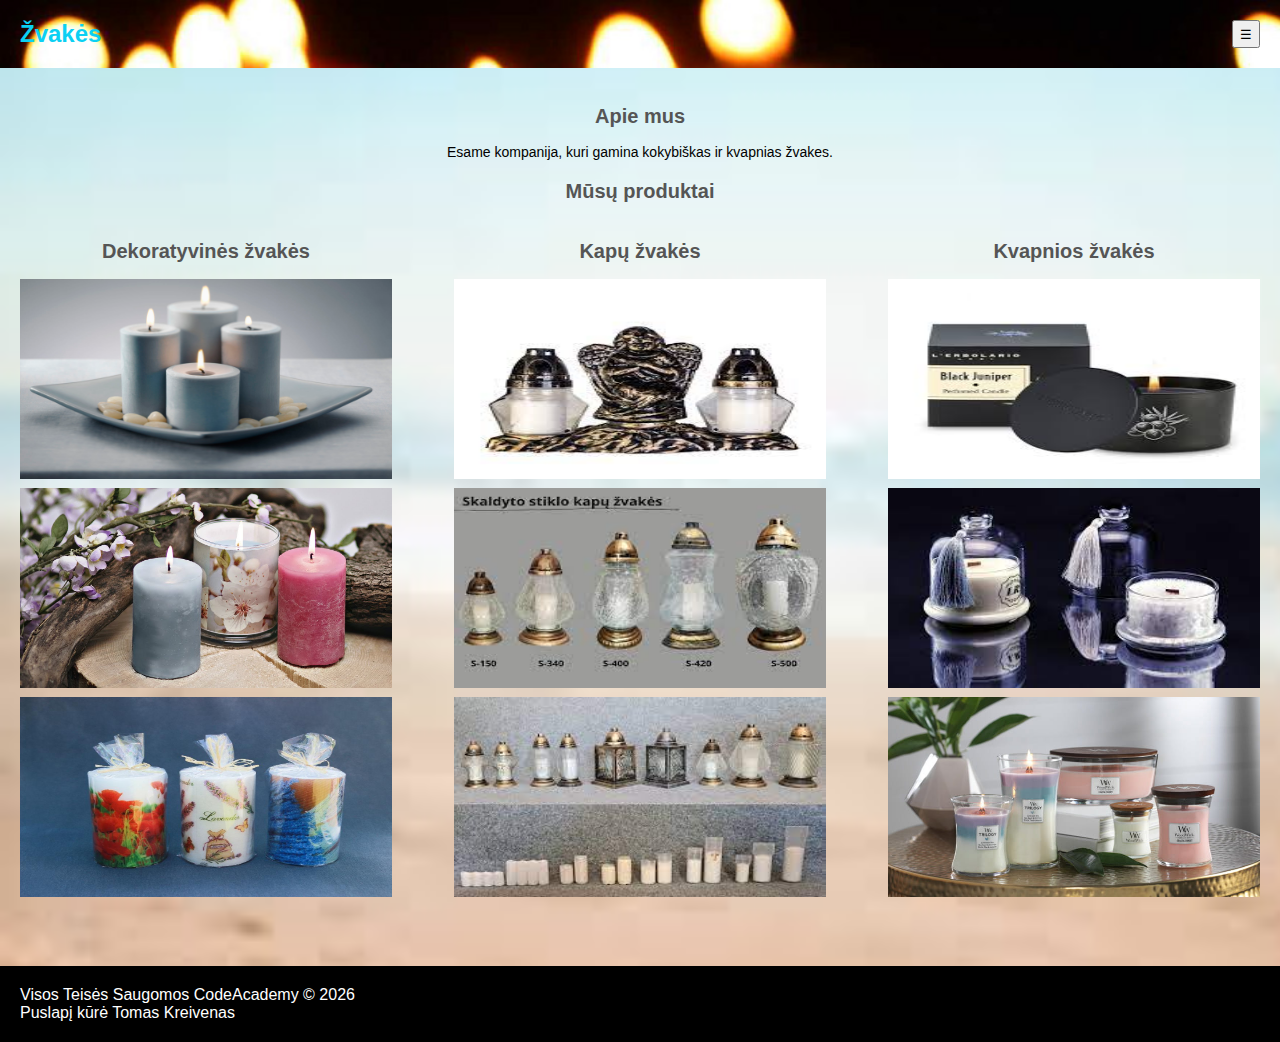
<file: index.html>
<!DOCTYPE html>
<html>
<head>
  <meta charset="UTF-8">
  <title>Zvakes.lt</title>
  <link rel="stylesheet" type="text/css" href="style.css">
</head>
<body>
  <header class="yellow-header right-align">
    <h1 id="company-name">Zvakes</h1>
    <button id="menu-toggle" onclick="toggleMenu()">☰</button>
    <nav id="main-menu" class="right-align">
      <ul>
        <li><a href="index.html">Žvakės</a></li>
        <li><a href="Apiemus.html">Apie Mus</a></li>
        <li><a href="Dekoratyvines.html">Dekoratyvinės žvakės</a></li>
        <li><a href="kapu.html">Kapų žvakės</a></li>
        <li><a href="kvapnios.html">Kvapnios žvakės</a></li>
      </ul>
    </nav>
  </header>  
  <main>
    <section id="about-section">
      <h2>Apie mus</h2>
      <p>Esame kompanija, kuri gamina kokybiškas ir kvapnias žvakes.</p>
    </section>
    <section id="product-section">
      <h2 class="centered">Mūsų produktai</h2>
    </section>
      <div class="gallery">
        <div class="product">
          <section id="dekoratyvines-zvakes-section">
            <h2 class="centered">Dekoratyvinės žvakės</h2>
          <img src="./assets/Dekoratyvines-zvakes (1).jpg" alt="Nuotrauka 1" onmouseover="zoomIn(this)" onmouseout="zoomOut(this)">
          <img src="./assets/dekoratyvines-zvakes.jpg" alt="Nuotrauka 2" onmouseover="zoomIn(this)" onmouseout="zoomOut(this)">
          <img src="./assets/Žvakė-Cilindras-100.150-su-dekupažu-pakuota.jpg" alt="Nuotrauka 3" onmouseover="zoomIn(this)" onmouseout="zoomOut(this)">
          </section>

        </div>
        <div class="product">
          <section id="kapu-zvakes-section">
            <h2 class="centered">Kapų žvakės</h2>
          <img src="./assets/kapu zvake.jpg" alt="Nuotrauka 4" onmouseover="zoomIn(this)" onmouseout="zoomOut(this)">
          <img src="./assets/ZLOTO.jpg" alt="Nuotrauka 5" onmouseover="zoomIn(this)" onmouseout="zoomOut(this)">
          <img src="./assets/kapu.jpg" alt="Nuotrauka 6" onmouseover="zoomIn(this)" onmouseout="zoomOut(this)">
        </section>

        </div>
        <div class="product">
          <section id="kvapnios-zvakes-section">
            <h2 class="centered">Kvapnios žvakės</h2>
          <img src="./assets/kvapni.jpg" alt="Nuotrauka 7" onmouseover="zoomIn(this)" onmouseout="zoomOut(this)">
          <img src="./assets/kvapni2.jpg" alt="Nuotrauka 8" onmouseover="zoomIn(this)" onmouseout="zoomOut(this)">
          <img src="./assets/kvapni3.jpg" alt="Nuotrauka 9" onmouseover="zoomIn(this)" onmouseout="zoomOut(this)">
          </section>
        </div>
      </div>
    </section>
  </main>
  <footer class="black-footer" id="footer">
    <div id="copyright"></div>
    <div id="footer-text">
    </div>
  </footer>
  <script src="script.js"></script>
</body>
</html>
</file>
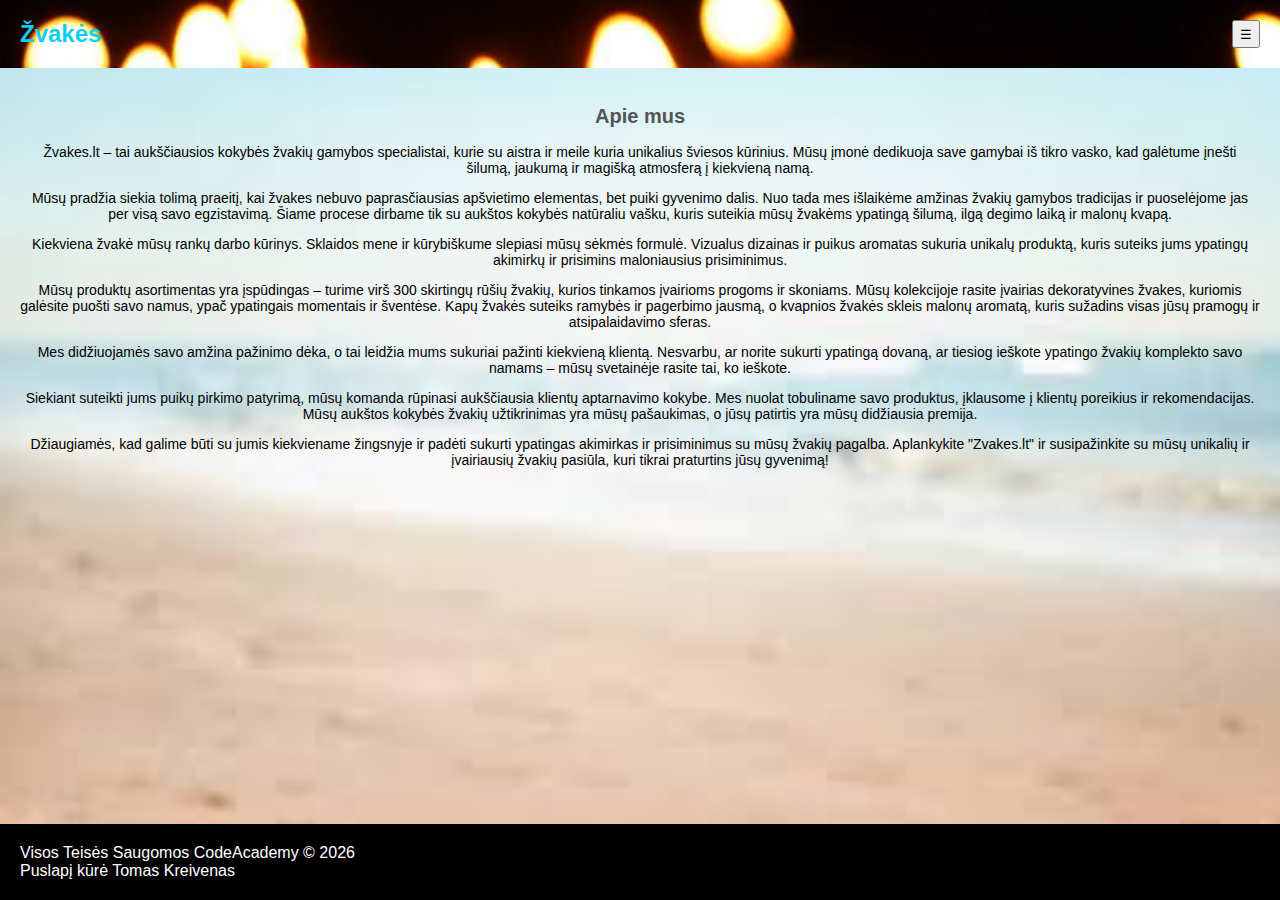
<file: Apiemus.html>
<!DOCTYPE html>
<html>
<head>
  <meta charset="UTF-8">
  <title>Zvakes.lt - Apie Mus</title>
  <link rel="stylesheet" type="text/css" href="style.css">
</head>
<body>
  <header class="yellow-header right-align">
    <h1 id="company-name">Zvakes</h1>
    <button id="menu-toggle" onclick="toggleMenu()">☰</button>
    <nav id="main-menu" class="right-align">
      <ul>
        <li><a href="index.html">Žvakės</a></li>
        <li><a href="Apiemus.html">Apie Mus</a></li>
        <li><a href="Dekoratyvines.html">Dekoratyvinės žvakės</a></li>
        <li><a href="kapu.html">Kapų žvakės</a></li>
        <li><a href="kvapnios.html">Kvapnios žvakės</a></li>
      </ul>
    </nav>
  </header>  
  <main>
    <section id="about-section">
      <h2>Apie mus</h2>
      <p>Žvakes.lt – tai aukščiausios kokybės žvakių gamybos specialistai, kurie su aistra ir meile kuria unikalius šviesos kūrinius. Mūsų įmonė dedikuoja save gamybai iš tikro vasko, kad galėtume įnešti šilumą, jaukumą ir magišką atmosferą į kiekvieną namą.</p>
      <p>Mūsų pradžia siekia tolimą praeitį, kai žvakes nebuvo paprasčiausias apšvietimo elementas, bet puiki gyvenimo dalis. Nuo tada mes išlaikėme amžinas žvakių gamybos tradicijas ir puoselėjome jas per visą savo egzistavimą. Šiame procese dirbame tik su aukštos kokybės natūraliu vašku, kuris suteikia mūsų žvakėms ypatingą šilumą, ilgą degimo laiką ir malonų kvapą.</p>
      <p>Kiekviena žvakė mūsų rankų darbo kūrinys. Sklaidos mene ir kūrybiškume slepiasi mūsų sėkmės formulė. Vizualus dizainas ir puikus aromatas sukuria unikalų produktą, kuris suteiks jums ypatingų akimirkų ir prisimins maloniausius prisiminimus.</p>
      <p>Mūsų produktų asortimentas yra įspūdingas – turime virš 300 skirtingų rūšių žvakių, kurios tinkamos įvairioms progoms ir skoniams. Mūsų kolekcijoje rasite įvairias dekoratyvines žvakes, kuriomis galėsite puošti savo namus, ypač ypatingais momentais ir šventėse. Kapų žvakės suteiks ramybės ir pagerbimo jausmą, o kvapnios žvakės skleis malonų aromatą, kuris sužadins visas jūsų pramogų ir atsipalaidavimo sferas.</p>  
      <p>Mes didžiuojamės savo amžina pažinimo dėka, o tai leidžia mums sukuriai pažinti kiekvieną klientą. Nesvarbu, ar norite sukurti ypatingą dovaną, ar tiesiog ieškote ypatingo žvakių komplekto savo namams – mūsų svetainėje rasite tai, ko ieškote.</p>  
      <p>Siekiant suteikti jums puikų pirkimo patyrimą, mūsų komanda rūpinasi aukščiausia klientų aptarnavimo kokybe. Mes nuolat tobuliname savo produktus, įklausome į klientų poreikius ir rekomendacijas. Mūsų aukštos kokybės žvakių užtikrinimas yra mūsų pašaukimas, o jūsų patirtis yra mūsų didžiausia premija.</p>  
      <p>Džiaugiamės, kad galime būti su jumis kiekviename žingsnyje ir padėti sukurti ypatingas akimirkas ir prisiminimus su mūsų žvakių pagalba. Aplankykite "Zvakes.lt" ir susipažinkite su mūsų unikalių ir įvairiausių žvakių pasiūla, kuri tikrai praturtins jūsų gyvenimą!</p>  
    </section>
  </main>
  <footer class="black-footer" id="footer">
    <div id="copyright">
      © 2023 Zvakes.lt
    </div>
    <div id="footer-text">
      Visos teisės saugomos.
    </div>
  </footer>
  <script src="script.js"></script>
</body>
</html>
</file>
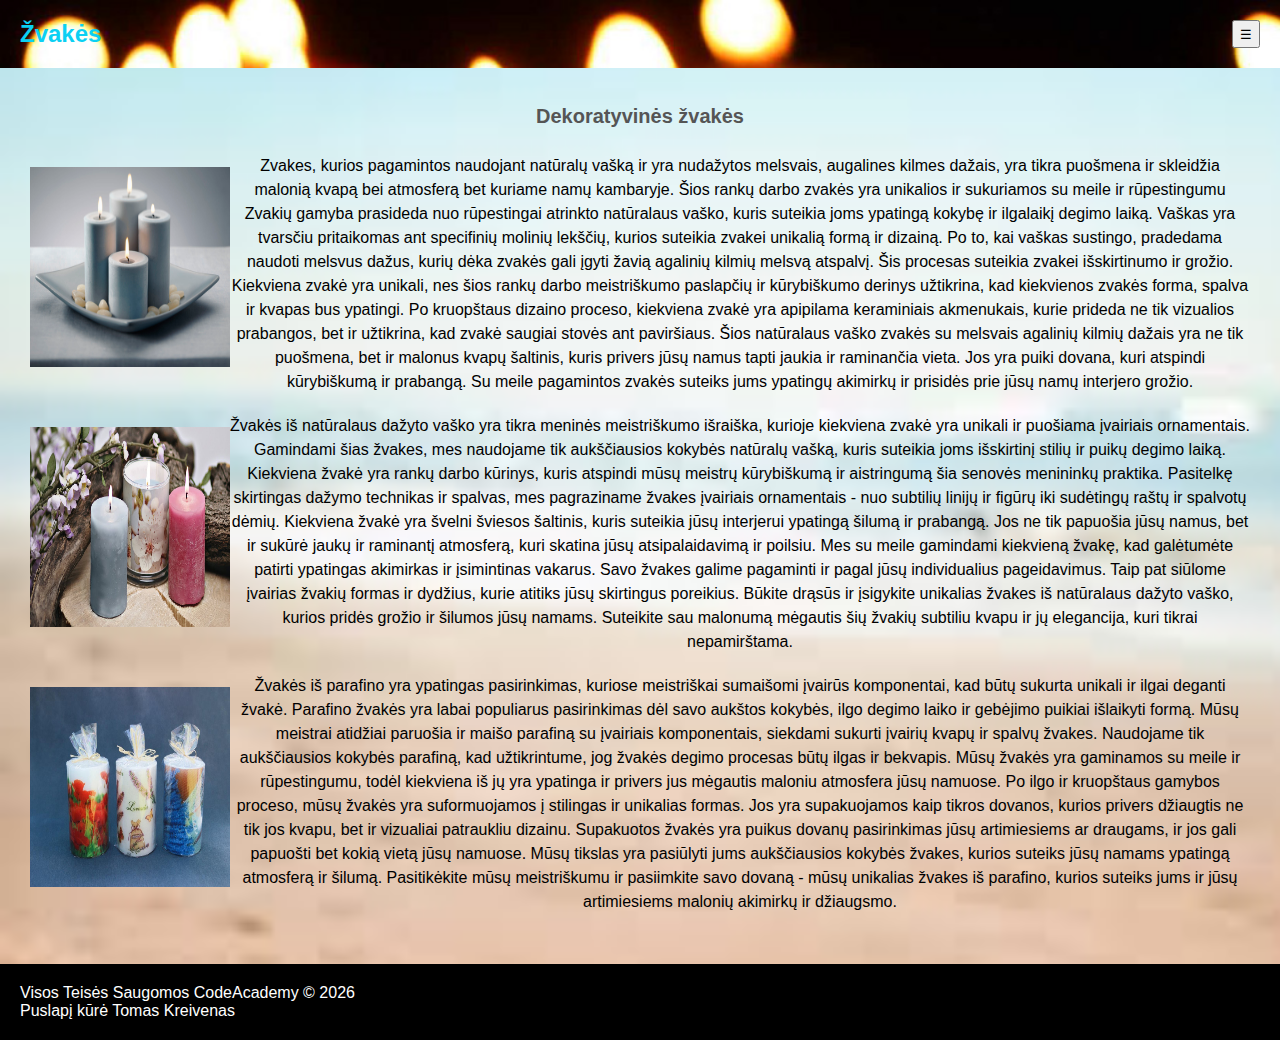
<file: Dekoratyvines.html>
<!DOCTYPE html>
<html>
<head>
  <meta charset="UTF-8">
  <title>Zvakes.lt - Apie Mus</title>
  <link rel="stylesheet" type="text/css" href="style.css">
</head>
<body>
  <header class="yellow-header right-align">
    <h1 id="company-name">Zvakes</h1>
    <button id="menu-toggle" onclick="toggleMenu()">☰</button>
    <nav id="main-menu" class="right-align">
      <ul>
        <li><a href="index.html">Žvakės</a></li>
        <li><a href="Apiemus.html">Apie Mus</a></li>
        <li><a href="Dekoratyvines.html">Dekoratyvinės žvakės</a></li>
        <li><a href="kapu.html">Kapų žvakės</a></li>
        <li><a href="kvapnios.html">Kvapnios žvakės</a></li>
      </ul>
    </nav>
  </header>  
  <main>
<div class="gallery">
  <!-- <div class="product"> -->
    <section id="dekoratyvines-zvakes-section">
      <h2 class="centered">Dekoratyvinės žvakės</h2>
      <div class="image-with-description">
        <img src="./assets/Dekoratyvines-zvakes (1).jpg" alt="Nuotrauka 1" onmouseover="zoomIn(this)" onmouseout="zoomOut(this)">
        <div class="description">
            Zvakes, kurios pagamintos naudojant natūralų vašką ir yra nudažytos melsvais, augalines kilmes dažais, 
            yra tikra puošmena ir skleidžia malonią kvapą bei atmosferą bet kuriame namų kambaryje. 
            Šios rankų darbo zvakės yra unikalios ir sukuriamos su meile ir rūpestingumu
            Zvakių gamyba prasideda nuo rūpestingai atrinkto natūralaus vaško, kuris suteikia joms ypatingą kokybę 
            ir ilgalaikį degimo laiką. Vaškas yra tvarsčiu pritaikomas ant specifinių molinių lekščių, 
            kurios suteikia zvakei unikalią formą ir dizainą. Po to, kai vaškas sustingo, pradedama naudoti melsvus dažus, kurių dėka zvakės gali įgyti žavią agalinių kilmių melsvą atspalvį. Šis procesas suteikia zvakei išskirtinumo ir grožio.
            Kiekviena zvakė yra unikali, nes šios rankų darbo meistriškumo paslapčių ir kūrybiškumo 
            derinys užtikrina, kad kiekvienos zvakės forma, spalva ir kvapas bus ypatingi. Po kruopštaus dizaino proceso, 
            kiekviena zvakė yra apipilama keraminiais akmenukais, kurie prideda ne tik vizualios prabangos, 
            bet ir užtikrina, kad zvakė saugiai stovės ant paviršiaus.
            Šios natūralaus vaško zvakės su melsvais agalinių kilmių dažais yra ne tik puošmena, 
            bet ir malonus kvapų šaltinis, kuris privers jūsų namus tapti jaukia ir raminančia vieta. 
            Jos yra puiki dovana, kuri atspindi kūrybiškumą ir prabangą. Su meile pagamintos zvakės suteiks jums 
            ypatingų akimirkų ir prisidės prie jūsų namų interjero grožio.
        </div>
      </div>

      <div class="image-with-description">
        <img src="./assets/dekoratyvines-zvakes.jpg" alt="Nuotrauka 2" onmouseover="zoomIn(this)" onmouseout="zoomOut(this)">
        <div class="description">Žvakės iš natūralaus dažyto vaško yra tikra meninės meistriškumo išraiška, 
          kurioje kiekviena zvakė yra unikali ir puošiama įvairiais ornamentais. Gamindami šias žvakes, 
          mes naudojame tik aukščiausios kokybės natūralų vašką, 
          kuris suteikia joms išskirtinį stilių ir puikų degimo laiką.
            Kiekviena žvakė yra rankų darbo kūrinys, 
            kuris atspindi mūsų meistrų kūrybiškumą ir aistringumą šia senovės menininkų praktika. 
            Pasitelkę skirtingas dažymo technikas ir spalvas, 
            mes pagraziname žvakes įvairiais ornamentais - nuo subtilių linijų ir figūrų iki sudėtingų raštų ir spalvotų dėmių.            
            Kiekviena žvakė yra švelni šviesos šaltinis, kuris suteikia jūsų interjerui ypatingą šilumą ir prabangą. 
            Jos ne tik papuošia jūsų namus, bet ir sukūrė jaukų ir raminantį atmosferą, 
            kuri skatina jūsų atsipalaidavimą ir poilsiu. Mes su meile gamindami kiekvieną žvakę, 
            kad galėtumėte patirti ypatingas akimirkas ir įsimintinas vakarus.     
            Savo žvakes galime pagaminti ir pagal jūsų individualius pageidavimus. 
            Taip pat siūlome įvairias žvakių formas ir dydžius, kurie atitiks jūsų skirtingus poreikius. 
            Būkite drąsūs ir įsigykite unikalias žvakes iš natūralaus dažyto vaško, kurios pridės grožio ir šilumos 
            jūsų namams. Suteikite sau malonumą mėgautis šių žvakių subtiliu kvapu ir jų elegancija, 
            kuri tikrai nepamirštama.
          </div>
      </div>

      <div class="image-with-description">
        <img src="./assets/Žvakė-Cilindras-100.150-su-dekupažu-pakuota.jpg" alt="Nuotrauka 3" onmouseover="zoomIn(this)" onmouseout="zoomOut(this)">
        <div class="description">
            Žvakės iš parafino yra ypatingas pasirinkimas, kuriose meistriškai sumaišomi įvairūs komponentai, 
            kad būtų sukurta unikali ir ilgai deganti žvakė. Parafino žvakės yra labai populiarus pasirinkimas dėl savo 
            aukštos kokybės, ilgo degimo laiko ir gebėjimo puikiai išlaikyti formą.           
            Mūsų meistrai atidžiai paruošia ir maišo parafiną su įvairiais komponentais, 
            siekdami sukurti įvairių kvapų ir spalvų žvakes. Naudojame tik aukščiausios kokybės parafiną, 
            kad užtikrintume, jog žvakės degimo procesas būtų ilgas ir bekvapis. Mūsų žvakės yra gaminamos su meile ir rūpestingumu, 
            todėl kiekviena iš jų yra ypatinga ir privers jus mėgautis maloniu atmosfera jūsų namuose.            
            Po ilgo ir kruopštaus gamybos proceso, mūsų žvakės yra suformuojamos į stilingas ir unikalias formas. 
            Jos yra supakuojamos kaip tikros dovanos, kurios privers džiaugtis ne tik jos kvapu, bet ir vizualiai 
            patraukliu dizainu. Supakuotos žvakės yra puikus dovanų pasirinkimas jūsų artimiesiems ar draugams, 
            ir jos gali papuošti bet kokią vietą jūsų namuose.   
            Mūsų tikslas yra pasiūlyti jums aukščiausios kokybės žvakes, 
            kurios suteiks jūsų namams ypatingą atmosferą ir šilumą. Pasitikėkite mūsų meistriškumu ir pasiimkite 
            savo dovaną - mūsų unikalias žvakes iš parafino, kurios suteiks jums ir jūsų artimiesiems malonių 
            akimirkų ir džiaugsmo.
          </div>
    </div>

    </section>
</div>
  </main>
  <footer class="black-footer" id="footer">
    <div id="copyright">
      © 2023 Zvakes.lt
    </div>
    <div id="footer-text">
      Visos teisės saugomos.
    </div>
  </footer>
  <script src="script.js"></script>
</body>
</html>
</file>
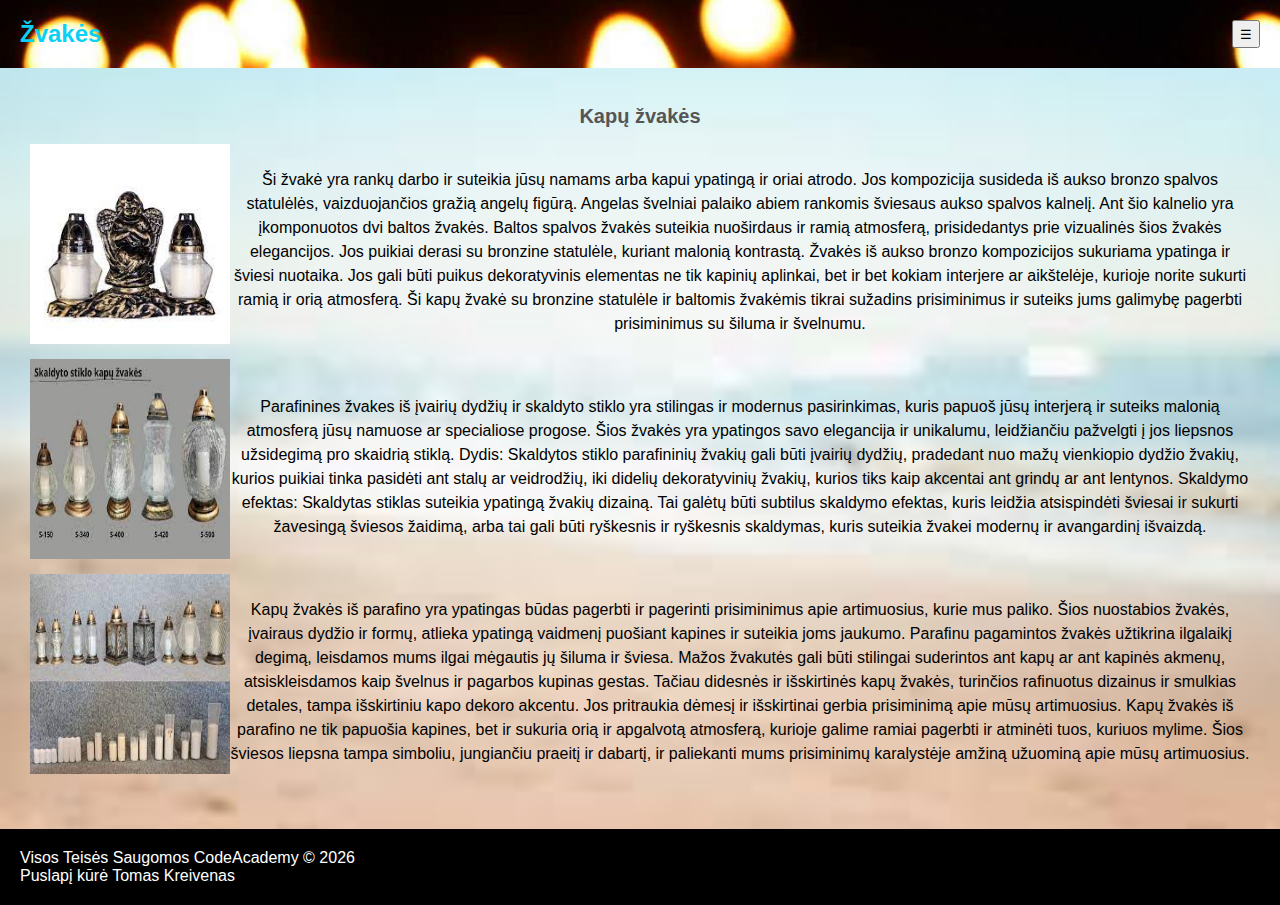
<file: kapu.html>
<!DOCTYPE html>
<html>
<head>
  <meta charset="UTF-8">
  <title>Zvakes.lt - Apie Mus</title>
  <link rel="stylesheet" type="text/css" href="style.css">
</head>
<body>
  <header class="yellow-header right-align">
    <h1 id="company-name">Zvakes</h1>
    <button id="menu-toggle" onclick="toggleMenu()">☰</button>
    <nav id="main-menu" class="right-align">
      <ul>
        <li><a href="index.html">Žvakės</a></li>
        <li><a href="Apiemus.html">Apie Mus</a></li>
        <li><a href="Dekoratyvines.html">Dekoratyvinės žvakės</a></li>
        <li><a href="kapu.html">Kapų žvakės</a></li>
        <li><a href="kvapnios.html">Kvapnios žvakės</a></li>
      </ul>
    </nav>
  </header>  
  <main>
<div class="gallery">
  <!-- <div class="product"> -->
    <section id="dekoratyvines-zvakes-section">
      <h2 class="centered">Kapų žvakės</h2>
      <div class="image-with-description">
        <img src="./assets/kapu zvake.jpg" alt="Nuotrauka 1" onmouseover="zoomIn(this)" onmouseout="zoomOut(this)">
        <div class="description">
          Ši žvakė yra rankų darbo ir suteikia jūsų namams arba kapui ypatingą ir oriai atrodo. Jos kompozicija susideda iš aukso bronzo spalvos statulėlės, vaizduojančios gražią angelų figūrą. Angelas švelniai palaiko abiem rankomis šviesaus aukso spalvos kalnelį.

          Ant šio kalnelio yra įkomponuotos dvi baltos žvakės. Baltos spalvos žvakės suteikia nuoširdaus ir ramią atmosferą, prisidedantys prie vizualinės šios žvakės elegancijos. Jos puikiai derasi su bronzine statulėle, kuriant malonią kontrastą.
          
          Žvakės iš aukso bronzo kompozicijos sukuriama ypatinga ir šviesi nuotaika. Jos gali būti puikus dekoratyvinis elementas ne tik kapinių aplinkai, bet ir bet kokiam interjere ar aikštelėje, kurioje norite sukurti ramią ir orią atmosferą.
          
          Ši kapų žvakė su bronzine statulėle ir baltomis žvakėmis tikrai sužadins prisiminimus ir suteiks jums galimybę pagerbti prisiminimus su šiluma ir švelnumu.
          </div>
      </div>

      <div class="image-with-description">
        <img src="./assets/ZLOTO.jpg" alt="Nuotrauka 2" onmouseover="zoomIn(this)" onmouseout="zoomOut(this)">
        <div class="description">

          Parafinines žvakes iš įvairių dydžių ir skaldyto stiklo yra stilingas ir modernus pasirinkimas, kuris papuoš jūsų interjerą ir suteiks malonią atmosferą jūsų namuose ar specialiose progose. Šios žvakės yra ypatingos savo elegancija ir unikalumu, leidžiančiu pažvelgti į jos liepsnos užsidegimą pro skaidrią stiklą.

          Dydis: Skaldytos stiklo parafininių žvakių gali būti įvairių dydžių, pradedant nuo mažų vienkiopio dydžio žvakių, kurios puikiai tinka pasidėti ant stalų ar veidrodžių, iki didelių dekoratyvinių žvakių, kurios tiks kaip akcentai ant grindų ar ant lentynos.
          
          Skaldymo efektas: Skaldytas stiklas suteikia ypatingą žvakių dizainą. Tai galėtų būti subtilus skaldymo efektas, kuris leidžia atsispindėti šviesai ir sukurti žavesingą šviesos žaidimą, arba tai gali būti ryškesnis ir ryškesnis skaldymas, kuris suteikia žvakei modernų ir avangardinį išvaizdą.          
          </div>
        </div>

      <div class="image-with-description">
        <img src="./assets/kapu.jpg" alt="Nuotrauka 3" onmouseover="zoomIn(this)" onmouseout="zoomOut(this)">
        <div class="description">
          Kapų žvakės iš parafino yra ypatingas būdas pagerbti ir pagerinti prisiminimus apie artimuosius, kurie mus paliko. Šios nuostabios žvakės, įvairaus dydžio ir formų, atlieka ypatingą vaidmenį puošiant kapines ir suteikia joms jaukumo.

          Parafinu pagamintos žvakės užtikrina ilgalaikį degimą, leisdamos mums ilgai mėgautis jų šiluma ir šviesa. Mažos žvakutės gali būti stilingai suderintos ant kapų ar ant kapinės akmenų, atsiskleisdamos kaip švelnus ir pagarbos kupinas gestas.
          
          Tačiau didesnės ir išskirtinės kapų žvakės, turinčios rafinuotus dizainus ir smulkias detales, tampa išskirtiniu kapo dekoro akcentu. Jos pritraukia dėmesį ir išskirtinai gerbia prisiminimą apie mūsų artimuosius.
          
          Kapų žvakės iš parafino ne tik papuošia kapines, bet ir sukuria orią ir apgalvotą atmosferą, kurioje galime ramiai pagerbti ir atminėti tuos, kuriuos mylime. Šios šviesos liepsna tampa simboliu, jungiančiu praeitį ir dabartį, ir paliekanti mums prisiminimų karalystėje amžiną užuominą apie mūsų artimuosius.
          </div>
        </div>

    </section>
  </div>
</div>
  </main>
  <footer class="black-footer" id="footer">
    <div id="copyright">
      © 2023 Zvakes.lt
    </div>
    <div id="footer-text">
      Visos teisės saugomos.
    </div>
  </footer>
  <script src="script.js"></script>
</body>
</html>
</file>
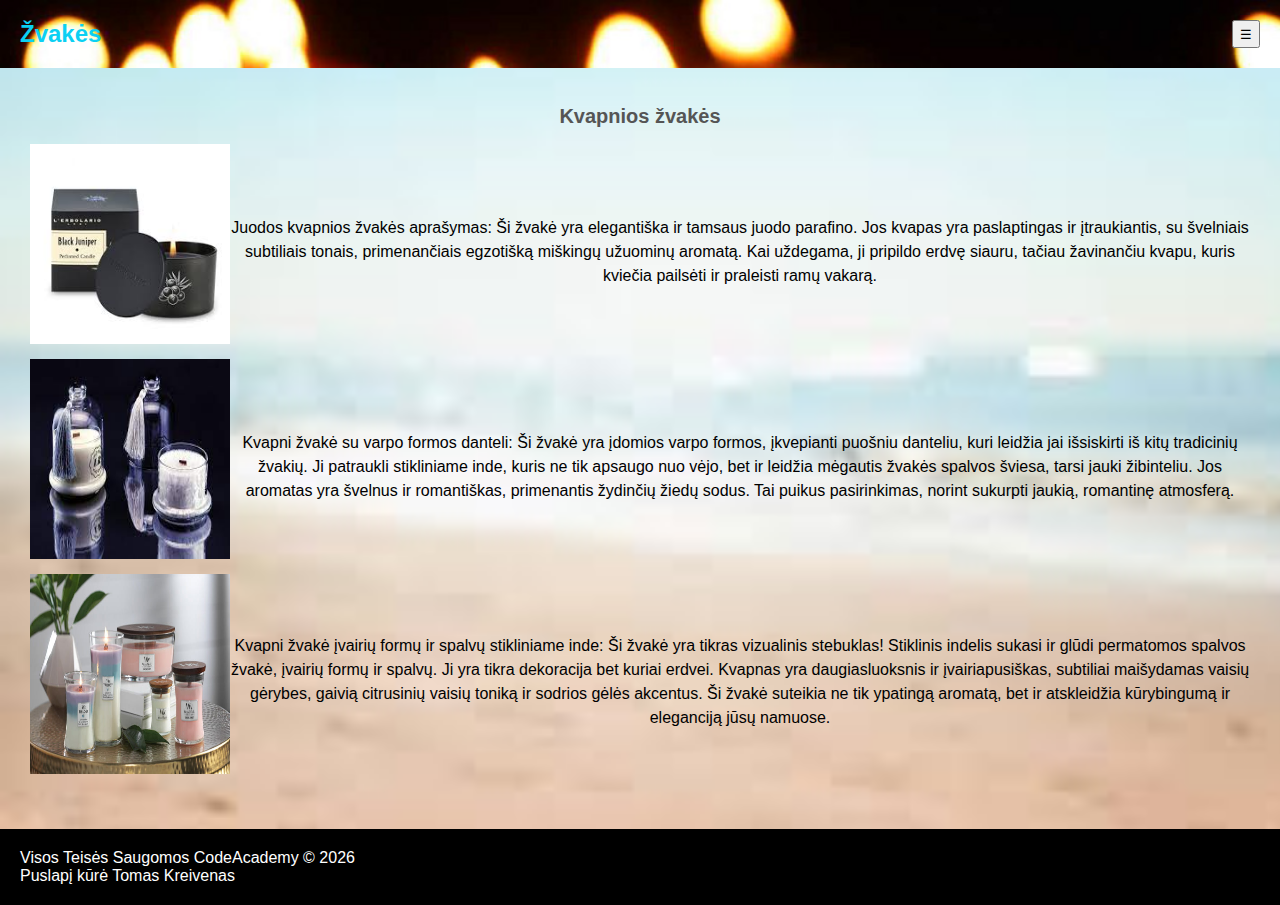
<file: kvapnios.html>
<!DOCTYPE html>
<html>
<head>
  <meta charset="UTF-8">
  <title>Zvakes.lt - Apie Mus</title>
  <link rel="stylesheet" type="text/css" href="style.css">
</head>
<body>
  <header class="yellow-header right-align">
    <h1 id="company-name">Zvakes</h1>
    <button id="menu-toggle" onclick="toggleMenu()">☰</button>
    <nav id="main-menu" class="right-align">
      <ul>
        <li><a href="index.html">Žvakės</a></li>
        <li><a href="Apiemus.html">Apie Mus</a></li>
        <li><a href="Dekoratyvines.html">Dekoratyvinės žvakės</a></li>
        <li><a href="kapu.html">Kapų žvakės</a></li>
        <li><a href="kvapnios.html">Kvapnios žvakės</a></li>
      </ul>
    </nav>
  </header>  
  <main>
<div class="gallery">
  <!-- <div class="product"> -->
    <section id="dekoratyvines-zvakes-section">
      <h2 class="centered">Kvapnios žvakės</h2>
        <div class="image-with-description">
        <img src="./assets/kvapni.jpg" alt="Nuotrauka 1" onmouseover="zoomIn(this)" onmouseout="zoomOut(this)">
        <div class="description">
            Juodos kvapnios žvakės aprašymas:
            Ši žvakė yra elegantiška ir tamsaus juodo parafino.
            Jos kvapas yra paslaptingas ir įtraukiantis, su švelniais subtiliais tonais,
            primenančiais egzotišką miškingų užuominų aromatą. 
            Kai uždegama, ji pripildo erdvę siauru, tačiau žavinančiu kvapu, kuris kviečia pailsėti 
            ir praleisti ramų vakarą.
        </div>
        </div>

      <div class="image-with-description">
        <img src="./assets/kvapni2.jpg" alt="Nuotrauka 2" onmouseover="zoomIn(this)" onmouseout="zoomOut(this)">
        <div class="description">
            Kvapni žvakė su varpo formos danteli:
            Ši žvakė yra įdomios varpo formos, įkvepianti puošniu danteliu, kuri leidžia jai išsiskirti iš kitų tradicinių žvakių.
            Ji patraukli stikliniame inde, kuris ne tik apsaugo nuo vėjo, bet ir leidžia mėgautis žvakės spalvos šviesa,
            tarsi jauki žibinteliu. Jos aromatas yra švelnus ir romantiškas, primenantis žydinčių žiedų sodus.
            Tai puikus pasirinkimas, norint sukurpti jaukią, romantinę atmosferą.
        </div>
      </div>

      <div class="image-with-description">
        <img src="./assets/kvapni3.jpg" alt="Nuotrauka 3" onmouseover="zoomIn(this)" onmouseout="zoomOut(this)">
        <div class="description">
            Kvapni žvakė įvairių formų ir spalvų stikliniame inde:
            Ši žvakė yra tikras vizualinis stebuklas! Stiklinis indelis sukasi ir glūdi permatomos spalvos žvakė, 
            įvairių formų ir spalvų. Ji yra tikra dekoracija bet kuriai erdvei. Kvapnas yra daugiasluoksnis ir įvairiapusiškas, 
            subtiliai maišydamas vaisių gėrybes, gaivią citrusinių vaisių toniką ir sodrios gėlės akcentus.
            Ši žvakė suteikia ne tik ypatingą aromatą, bet ir atskleidžia kūrybingumą ir eleganciją jūsų namuose.
            </div>
      </div>
    </section>
  </div>
</div>
  </main>
  <footer class="black-footer" id="footer">
    <div id="copyright">
      © 2023 Zvakes.lt
    </div>
    <div id="footer-text">
      Visos teisės saugomos.
    </div>
  </footer>
  <script src="script.js"></script>
</body>
</html>
</file>
<file: style.css>
/* style.css */

body {
  margin: 0;
  font-family: Arial, sans-serif;
  background-image: url(./assets/images.jpg);
  background-repeat: no-repeat;
  background-size: cover;
  /* min-height: 100%;
  position: relative; */
  display: flex;
  flex-direction: column;
  min-height: 100vh;
}

/* Header */

.yellow-header {
  background-color: yellow;
  padding: 20px;
  background-image: url(./assets/gamyba.jpg);
  background-repeat: no-repeat;
  background-size: cover;
  position: relative;
}

#company-name {
  font-size: 24px;
  color: #0bd0f3;
  margin: 0;
  text-align: center;
}

.right-align {
  display: flex;
  justify-content: flex-end;
}

#main-menu {
  display: none;
  position: absolute;
  top: 60px;
  right: 10px;
  background-color: white;
  padding: 10px;
  border-radius: 5px;
  box-shadow: 0 2px 5px rgba(0, 0, 0, 0.2);
}

#main-menu ul {
  list-style: none;
  padding: 0;
  margin: 0;
}

#main-menu li {
  margin: 5px 0;
}

#main-menu a {
  text-decoration: none;
  color: black;
  font-size: 18px;
  font-weight: bold;
}

#menu-toggle {
  margin-left: auto;
  cursor: pointer;
}

/* Main Content */

main {
  padding: 20px;
  flex: 1;
}

section {
  margin-bottom: 20px;
}

h2 {
  font-size: 20px;
  color: #555;
  text-align: center;
}

.gallery {
  display: flex;
  flex-wrap: wrap;
  justify-content: space-between;
}

.product {
  width: 30%;
  text-align: center;
  margin-bottom: 20px;
}

h3 {
  font-size: 18px;
  margin-bottom: 5px;
}

img {
  width: 100%;
  height: 200px;
  margin-bottom: 5px;
  transition: transform 0.3s; /* Pridedame pereinamąjį efektą transformacijai */
}

.image-with-description img {
  width: 200px; /* Nurodykite norimą paveikslėlių plotį */
  height: 200px; /* Nurodykite norimą paveikslėlių aukštį */
}

img:hover {
  transform: scale(1.2);
  }

.image-container {
  display: flex;
  align-items: center;
  justify-content: space-between;
  text-align: center;
  margin: 10px;
}

.image-container img {
  max-width: 80%;
}

.description {
  font-size: 16px;
  line-height: 1.5;
  margin-top: 10px;
  white-space: wrap; /* Užkertame kelią aprašymui peršokti į kitą eilutę */
}

/* Footer */

.black-footer {
  background-color: black;
  color: white;
  padding: 20px;
  /* position: fixed; */
  bottom: 0;
  left: 0;
  width: 100%;
}

p {
  text-align: center;
  font-size: 14px;
}
</file>
